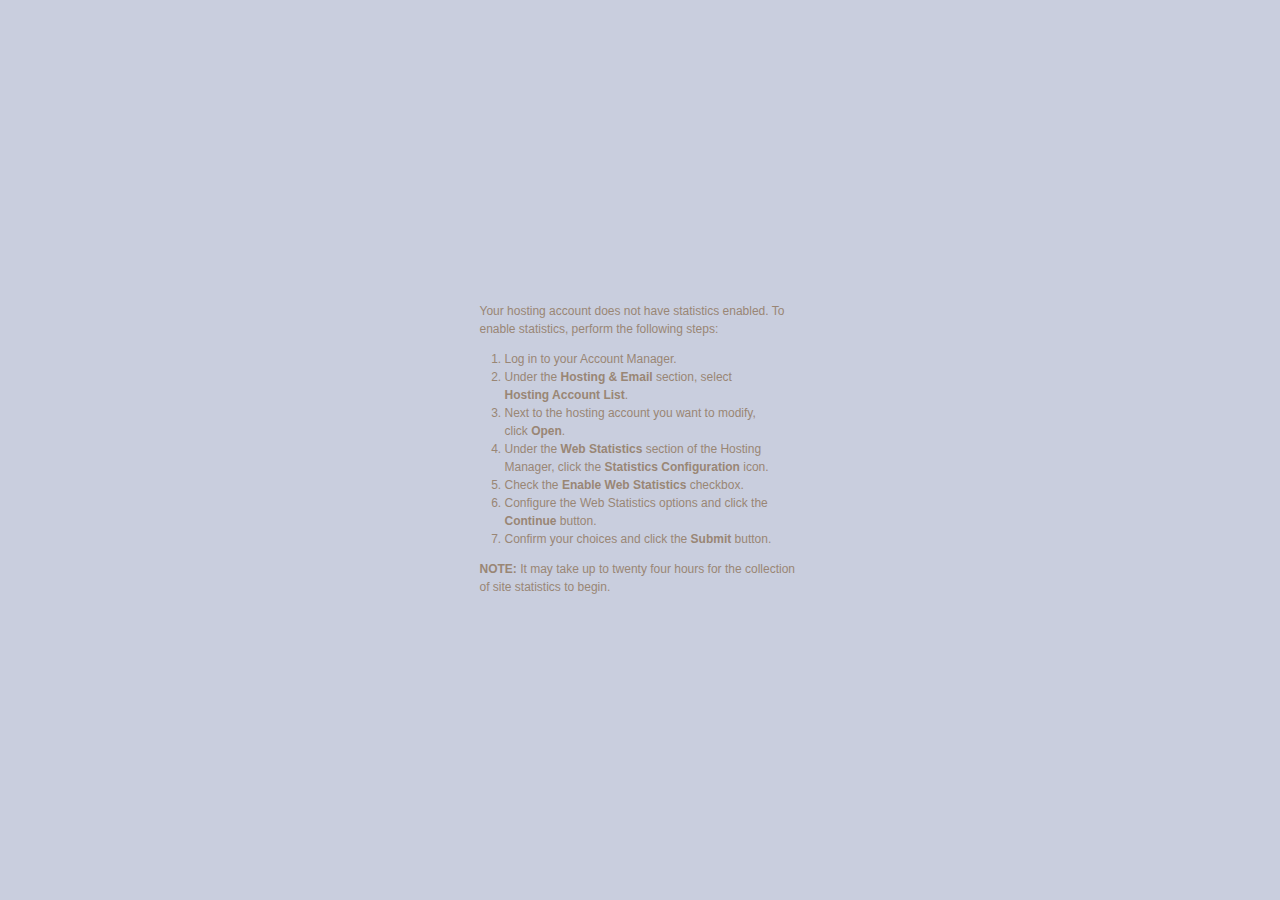
<file: src/stats/index.html>
<!DOCTYPE html PUBLIC "-//W3C//DTD XHTML 1.0 Transitional//EN" "http://www.w3.org/TR/xhtml1/DTD/xhtml1-transitional.dtd">
<html xmlns="http://www.w3.org/1999/xhtml">
<head>
<meta http-equiv="Content-Type" content="text/html; charset=iso-8859-1" />
<title>Web Stats Not Enabled</title>
<style>
body {
	background-image:
		url(http://products.secureserver.net/hosting_default/back.jpg);
	background-position: top left;
	background-repeat: repeat-x;
	background-color: #C9CEDE;
}

a {
	color: #7FC1FE;
}

#wrap {
	width: 441px;
	padding: 0px;
	margin: 15px auto;
}

#head {
	background-image:
		url(http://products.secureserver.net/hosting_default/header_title_webstats.gif);
	background-repeat: no-repeat;
	background-repeat: no-repeat;
	height: 154px;
}

h1 {
	display: none;
}

#main {
	padding: 70px 60px 110px 60px;
	font-family: Verdana, Arial, Helvetica, sans-serif;
	font-size: x-small;
	background-image:
		url(http://products.secureserver.net/hosting_default/wrapback.png);
	background-repeat: repeat-y;
}

p,li {
	font-size: 120%;
	line-height: 150%;
	color: #998675;
}

ol {
	margin: 0px;
	padding: 0px 25px;
}

#pagetitle {
	background-image:
		url(http://products.secureserver.net/hosting_default/title_ws_not_enabled.gif);
	background-position: top left;
	background-repeat: no-repeat;
	height: 33px;
	margin-bottom: 30px;
}

h2 {
	color: #A97E53;
	font-family: "Arial Narrow", Arial, Helvetica, sans-serif;
	font-weight: normal;
	font-size: 300%;
	display: none;
}

#foot {
	background-image:
		url(http://products.secureserver.net/hosting_default/bottom.gif);
	background-repeat: none;
	background-position: top left;
	height: 43px;
}
</style>

</head>

<body>
	<div id="wrap">
		<div id="head">
			<h1>Web Stats</h1>
		</div>
		<div id="main">
			<div id="pagetitle">
				<h2>Web Stats Not Enabled</h2>
			</div>
			<p>Your hosting account does not have statistics enabled. To
				enable statistics, perform the following steps:</p>
			<ol>
				<li>Log in to your Account Manager.</li>
				<li>Under the <strong>Hosting &amp; Email</strong> section,
					select <strong>Hosting Account List</strong>.
				</li>
				<li>Next to the hosting account you want to modify, click <strong>Open</strong>.
				</li>
				<li>Under the <strong>Web Statistics</strong> section of the
					Hosting Manager, click the <strong>Statistics
						Configuration</strong> icon.
				</li>
				<li>Check the <strong>Enable Web Statistics</strong> checkbox.
				</li>
				<li>Configure the Web Statistics options and click the <strong>Continue</strong>
					button.
				</li>
				<li>Confirm your choices and click the <strong>Submit</strong>
					button.
			</ol>
			<p class="note">
				<strong>NOTE:</strong> It may take up to twenty four hours for the
				collection of site statistics to begin.
			</p>
		</div>
		<div id="foot">&nbsp;</div>
	</div>
</body>
</html>
</file>
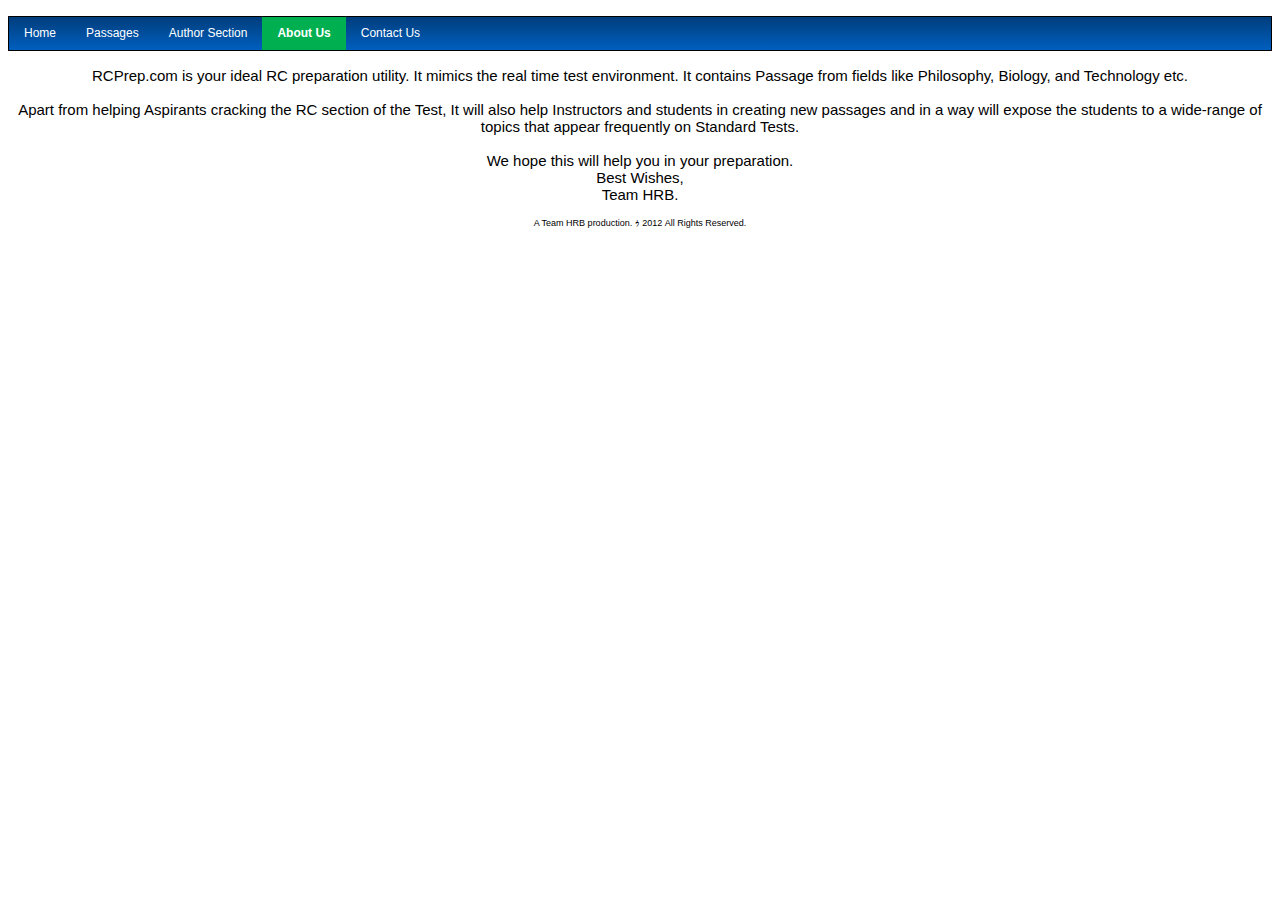
<file: src/about.html>
<!DOCTYPE html PUBLIC "-//W3C//DTD XHTML 1.0 Transitional//EN" "http://www.w3.org/TR/xhtml1/DTD/xhtml1-transitional.dtd">
<html>
<head>
</head>
<body>
	<p></p>
	<title>About Us</title>
	<p>
		<link rel="icon" type="image/png" href="images/favicon.png" />
	</p>
	<script type="text/javascript">// <![CDATA[
		  var _gaq = _gaq || [];
		  _gaq.push(['_setAccount', 'UA-37189997-1']);
		  _gaq.push(['_trackPageview']);

		  (function() {
			var ga = document.createElement('script'); ga.type = 'text/javascript'; ga.async = true;
			ga.src = ('https:' == document.location.protocol ? 'https://ssl' : 'http://www') + '.google-analytics.com/ga.js';
			var s = document.getElementsByTagName('script')[0]; s.parentNode.insertBefore(ga, s);
		  })();

		
// ]]></script>
	<p>
		<link rel="stylesheet" href="table.css" type="text/css" />
		<link rel="stylesheet" href="result.css" type="text/css" />
		<link rel="stylesheet" href="menu.css" type="text/css" />
	</p>
	<script language="javaScript" type="text/javascript"
		src="datavalidation.js"></script>
	<div id="cssmenu">
		<ul>
			<li><a href="index.html"><span>Home</span></a></li>
			<li><a href="passages.php"><span>Passages</span></a></li>
			<li><a href="login.php"><span>Author Section</span></a></li>
			<li class="active"><a href="about.html"><span>About
						Us</span></a></li>
			<li><a href="contactus.html"><span>Contact Us</span></a></li>
		</ul>
	</div>
	<p></p>
	<div align="center">
		<p style="font-family: arial; font-size: 15px;">
			RCPrep.com is your ideal RC preparation utility. It mimics the real
			time test environment. It contains Passage from fields like
			Philosophy, Biology, and Technology etc. <br /> <br /> Apart from
			helping Aspirants cracking the RC section of the Test, It will also
			help Instructors and students in creating new passages and in a way
			will expose the students to a wide-range of topics that appear
			frequently on Standard Tests. <br /> <br /> We hope this will help
			you in your preparation. <br /> Best Wishes, <br />Team HRB.
		</p>
	</div>
	<div align="center">
		<footer>
		<p style="font-family: arial; font-size: 9px;">A Team HRB
			production. ｩ 2012 All Rights Reserved.</p>
		</footer>
	</div>
</body>
</html>
</file>
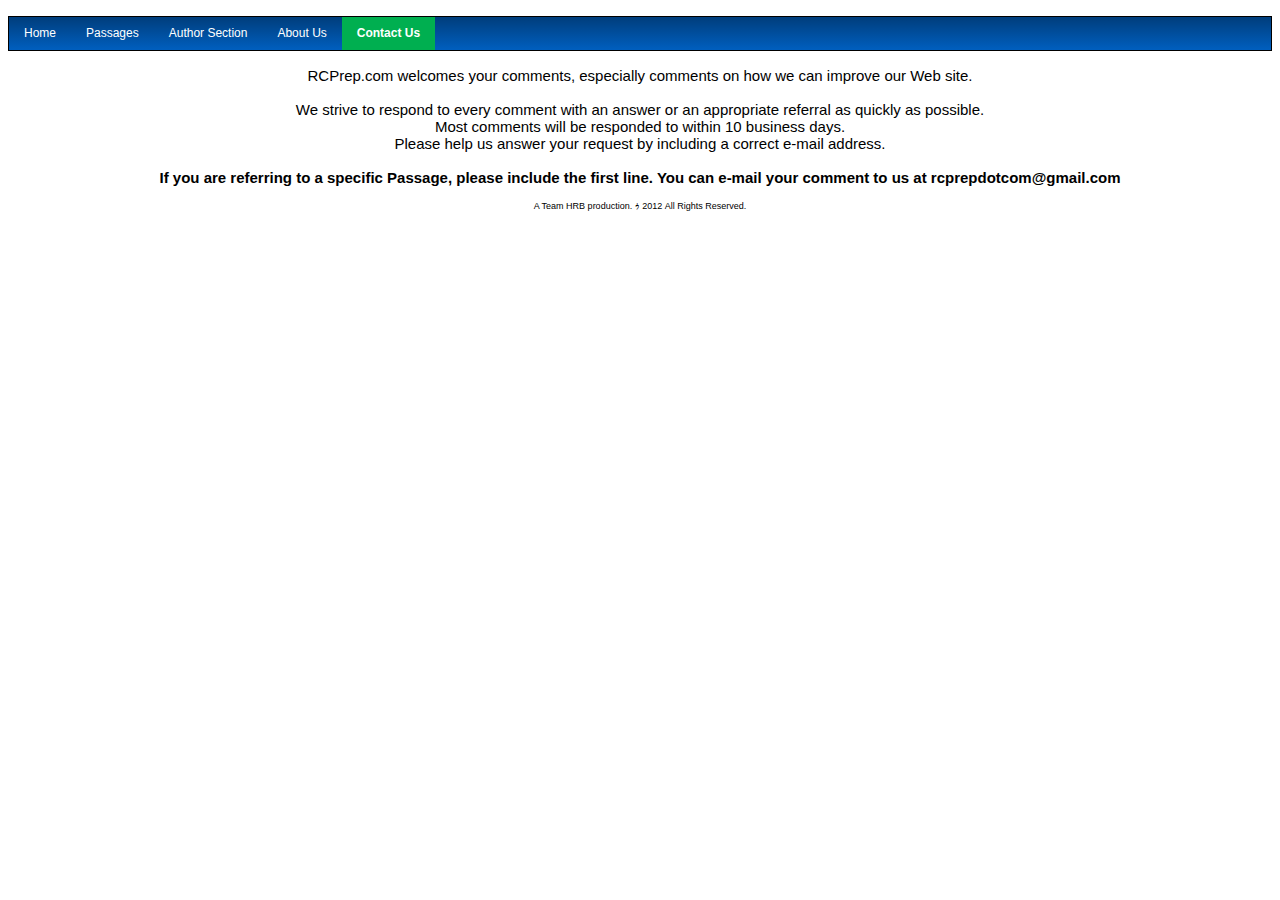
<file: src/contactus.html>
<!DOCTYPE html PUBLIC "-//W3C//DTD XHTML 1.0 Transitional//EN" "http://www.w3.org/TR/xhtml1/DTD/xhtml1-transitional.dtd">
<html>
<head>
</head>
<body>
	<p></p>
	<title>Contact Us</title>
	<p>
		<link rel="icon" type="image/png" href="images/favicon.png" />
	</p>
	<script type="text/javascript">// <![CDATA[
var _gaq = _gaq || [];
		  _gaq.push(['_setAccount', 'UA-37189997-1']);
		  _gaq.push(['_trackPageview']);

		  (function() {
			var ga = document.createElement('script'); ga.type = 'text/javascript'; ga.async = true;
			ga.src = ('https:' == document.location.protocol ? 'https://ssl' : 'http://www') + '.google-analytics.com/ga.js';
			var s = document.getElementsByTagName('script')[0]; s.parentNode.insertBefore(ga, s);
		  })();
// ]]></script>
	<p>
		<link rel="stylesheet" href="table.css" type="text/css" />
		<link rel="stylesheet" href="result.css" type="text/css" />
		<link rel="stylesheet" href="menu.css" type="text/css" />
	</p>
	<script language="javaScript" type="text/javascript"
		src="datavalidation.js"></script>
	<div id="cssmenu">
		<ul>
			<li><a href="index.html"><span>Home</span></a></li>
			<li><a href="passages.php"><span>Passages</span></a></li>
			<li><a href="login.php"><span>Author Section</span></a></li>
			<li><a href="about.html"><span>About Us</span></a></li>
			<li class="active"><a href="contactus.html"><span>Contact
						Us</span></a></li>
		</ul>
	</div>
	<p></p>
	<div align="center">
		<p style="font-family: arial; font-size: 15px;">
			RCPrep.com welcomes your comments, especially comments on how we can
			improve our Web site. <br /> <br />We strive to respond to every
			comment with an answer or an appropriate referral as quickly as
			possible.<br /> Most comments will be responded to within 10
			business days. <br />Please help us answer your request by including
			a correct e-mail address. <br /> <br /> <strong>If you are
				referring to a specific Passage, please include the first line. You
				can e-mail your comment to us at rcprepdotcom@gmail.com</strong>
		</p>
	</div>
	<div align="center">
		<footer>
		<p style="font-family: arial; font-size: 9px;">A Team HRB
			production. ｩ 2012 All Rights Reserved.</p>
		</footer>
	</div>
</body>
</html>
</file>
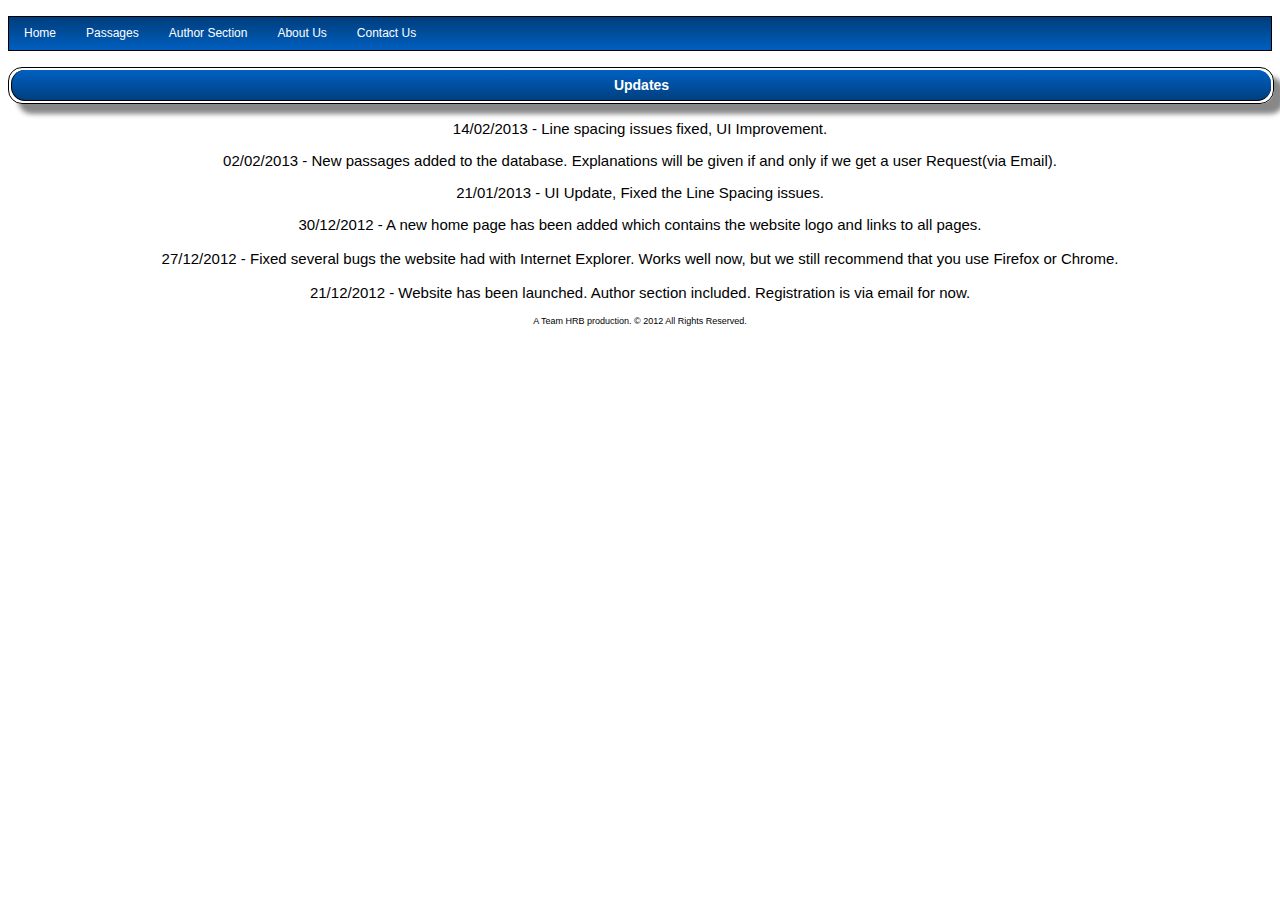
<file: src/updates.html>
<!DOCTYPE html PUBLIC "-//W3C//DTD XHTML 1.0 Transitional//EN" "http://www.w3.org/TR/xhtml1/DTD/xhtml1-transitional.dtd">
<html>
<head>
</head>
<body>
	<p></p>
	<p>
		<title>Updates</title>
		<link rel="icon" type="image/png" href="images/favicon.png" />
		<script type="text/javascript">// <![CDATA[
var _gaq = _gaq || [];
		  _gaq.push(['_setAccount', 'UA-37189997-1']);
		  _gaq.push(['_trackPageview']);

		  (function() {
			var ga = document.createElement('script'); ga.type = 'text/javascript'; ga.async = true;
			ga.src = ('https:' == document.location.protocol ? 'https://ssl' : 'http://www') + '.google-analytics.com/ga.js';
			var s = document.getElementsByTagName('script')[0]; s.parentNode.insertBefore(ga, s);
		  })();
// ]]></script>
		<link rel="stylesheet" href="table.css" type="text/css" />
		<link rel="stylesheet" href="result.css" type="text/css" />
		<link rel="stylesheet" href="menu.css" type="text/css" />
		<script language="javaScript" type="text/javascript"
			src="datavalidation.js"></script>
	</p>
	<div id="cssmenu">
		<ul>
			<li><a href="index.html"><span>Home</span></a></li>
			<li><a href="passages.php"><span>Passages</span></a></li>
			<li><a href="login.php"><span>Author Section</span></a></li>
			<li><a href="about.html"><span>About Us</span></a></li>
			<li><a href="contactus.html"><span>Contact Us</span></a></li>
		</ul>
	</div>
	<p></p>
	<div class="CSSTableGenerator">
		<table>
			<tbody>
				<tr>
					<td>Updates</td>
				</tr>
			</tbody>
		</table>
	</div>
	<p></p>
	<div align="center">
		<p style="font-family: arial; font-size: 15px;">14/02/2013 - Line
			spacing issues fixed, UI Improvement.</p>
		<p style="font-family: arial; font-size: 15px;">02/02/2013 - New
			passages added to the database. Explanations will be given if and
			only if we get a user Request(via Email).</p>
		<p style="font-family: arial; font-size: 15px;">21/01/2013 - UI
			Update, Fixed the Line Spacing issues.</p>
		<p style="font-family: arial; font-size: 15px;">
			30/12/2012 - A new home page has been added which contains the
			website logo and links to all pages. <br /> <br /> 27/12/2012 -
			Fixed several bugs the website had with Internet Explorer. Works well
			now, but we still recommend that you use Firefox or Chrome. <br /> <br />
			21/12/2012 - Website has been launched. Author section included.
			Registration is via email for now.
		</p>
	</div>
	<div align="center">
		<footer>
		<p style="font-family: arial; font-size: 9px;">A Team HRB
			production. &copy; 2012 All Rights Reserved.</p>
		</footer>
	</div>
</body>
</html>
</file>
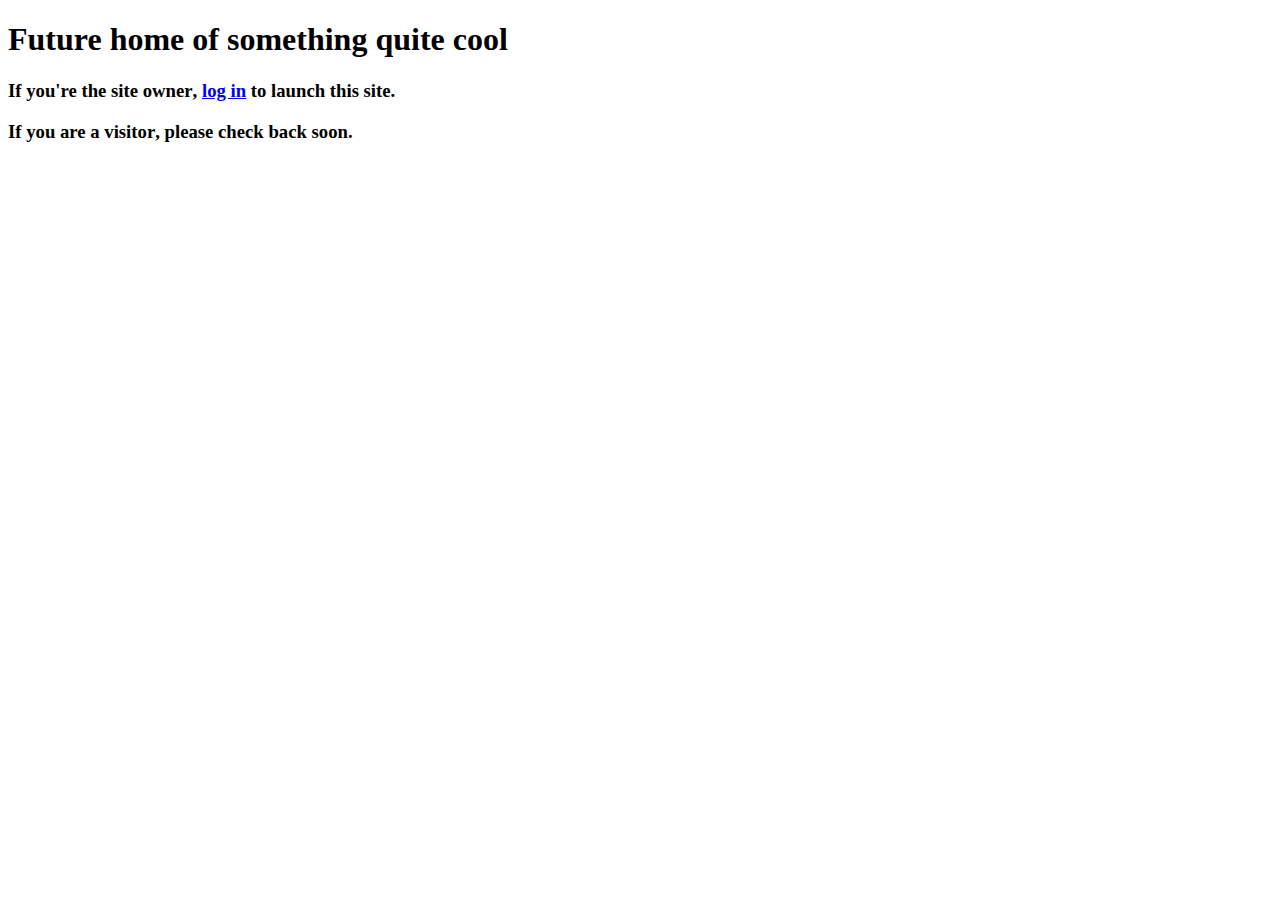
<file: src/welcome.html>
<!DOCTYPE html PUBLIC "-//W3C//DTD XHTML 1.0 Transitional//EN" "http://www.w3.org/TR/xhtml1/DTD/xhtml1-transitional.dtd">
<html xmlns="http://www.w3.org/1999/xhtml">

<head>
<meta http-equiv="Content-Type" content="text/html; charset=utf-8" />
<title>Coming Soon - Future home of something quite cool</title>

<link
	href="http://p3nlhclust404.shr.prod.phx3.secureserver.net/SharedContent/404-etc-styles.css"
	rel="stylesheet" type="text/css" media="screen" />

</head>

<body>

	<div class="body-coming-soon">
		<h1>
			<span>Future home of something quite cool</span>
		</h1>

		<div class="info-container">
			<div class="inner-border clear-fix">
				<h3 class="coming-soon-owner">
					If you're the <strong>site owner</strong>, <a
						href="https://hostingmanager.secureserver.net">log in</a> to
					launch this site.
				</h3>
				<h3 class="coming-soon-visitor">
					If you are a <strong>visitor</strong>, please check back soon.
				</h3>
			</div>
		</div>
	</div>

</body>
</html>
</file>
<file: src/table.css>
.SubmitButton input[type="submit"] {
	margin: 0px;
	padding: 0px;
	width: 100%;
	box-shadow: 10px 10px 5px #888888;
	border: 1px solid #000000;
	-moz-border-radius-bottomleft: 14px;
	-webkit-border-bottom-left-radius: 14px;
	border-bottom-left-radius: 14px;
	-moz-border-radius-bottomright: 14px;
	-webkit-border-bottom-right-radius: 14px;
	border-bottom-right-radius: 14px;
	-moz-border-radius-topright: 14px;
	-webkit-border-top-right-radius: 14px;
	border-top-right-radius: 14px;
	-moz-border-radius-topleft: 14px;
	-webkit-border-top-left-radius: 14px;
	border-top-left-radius: 14px;
	background: -o-linear-gradient(bottom, #003f7f 5%, #005fbf 100%);
	background: -webkit-gradient(linear, left top, left bottom, color-stop(0.05, #003f7f
		), color-stop(1, #005fbf));
	background: -moz-linear-gradient(center top, #003f7f 5%, #005fbf 100%);
	filter: progid:DXImageTransform.Microsoft.gradient(startColorstr="#005fbf",
		endColorstr="#003f7f");
	background: -o-linear-gradient(top, #005fbf, 003f7f);
	border: 0px solid #000000;
	text-align: center;
	border-width: 0px 0px 2px 2px;
	font-size: 14px;
	font-family: Arial;
	font-weight: bold;
	color: #ffffff;
}

.SubmitButton input[type="submit"]:hover {
	background: -o-linear-gradient(bottom, #005fbf 5%, #003f7f 100%);
	background: -webkit-gradient(linear, left top, left bottom, color-stop(0.05, #005fbf
		), color-stop(1, #003f7f));
	background: -moz-linear-gradient(center top, #005fbf 5%, #003f7f 100%);
	filter: progid:DXImageTransform.Microsoft.gradient(startColorstr="#003f7f",
		endColorstr="#005fbf");
	background: -o-linear-gradient(top, #005fbf, 003f7f);
}

.CSSTableGenerator {
	margin: 0px;
	padding: 0px;
	width: 100%;
	box-shadow: 10px 10px 5px #888888;
	border: 1px solid #000000;
	-moz-border-radius-bottomleft: 14px;
	-webkit-border-bottom-left-radius: 14px;
	border-bottom-left-radius: 14px;
	-moz-border-radius-bottomright: 14px;
	-webkit-border-bottom-right-radius: 14px;
	border-bottom-right-radius: 14px;
	-moz-border-radius-topright: 14px;
	-webkit-border-top-right-radius: 14px;
	border-top-right-radius: 14px;
	-moz-border-radius-topleft: 14px;
	-webkit-border-top-left-radius: 14px;
	border-top-left-radius: 14px;
}

.CSSTableGenerator table {
	width: 100%;
	table-layout: fixed;
	margin: 0px;
	padding: 0px;
}

.CSSTableGenerator tr:last-child td:last-child {
	-moz-border-radius-bottomright: 14px;
	-webkit-border-bottom-right-radius: 14px;
	border-bottom-right-radius: 14px;
}

.CSSTableGenerator table tr:first-child td:first-child {
	-moz-border-radius-topleft: 14px;
	-webkit-border-top-left-radius: 14px;
	border-top-left-radius: 14px;
}

.CSSTableGenerator table tr:first-child td:last-child {
	-moz-border-radius-topright: 14px;
	-webkit-border-top-right-radius: 14px;
	border-top-right-radius: 14px;
}

.CSSTableGenerator tr:last-child td:first-child {
	-moz-border-radius-bottomleft: 14px;
	-webkit-border-bottom-left-radius: 14px;
	border-bottom-left-radius: 14px;
}

.CSSTableGenerator tr:hover td {
	background-color: #ffffff;
}

.CSSTableGenerator td {
	vertical-align: middle;
	background-color: #ffffff;
	border: 1px solid #000000;
	border-width: 0px 1px 1px 0px;
	text-align: left;
	padding: 7px;
	font-size: 15px;
	font-family: Arial;
	font-weight: normal;
	color: #000000;
}

.CSSTableGenerator tr:last-child td {
	border-width: 0px 1px 0px 0px;
}

.CSSTableGenerator tr td:last-child {
	border-width: 0px 0px 1px 0px;
}

.CSSTableGenerator tr:last-child td:last-child {
	border-width: 0px 0px 0px 0px;
}

.CSSTableGenerator tr:first-child td {
	background: -o-linear-gradient(bottom, #005fbf 5%, #003f7f 100%);
	background: -webkit-gradient(linear, left top, left bottom, color-stop(0.05, #005fbf
		), color-stop(1, #003f7f));
	background: -moz-linear-gradient(center top, #005fbf 5%, #003f7f 100%);
	filter: progid:DXImageTransform.Microsoft.gradient(startColorstr="#005fbf",
		endColorstr="#003f7f");
	background: -o-linear-gradient(top, #005fbf, 003f7f);
	background-color: #005fbf;
	border: 0px solid #000000;
	text-align: center;
	border-width: 0px 0px 1px 1px;
	font-size: 14px;
	font-family: Arial;
	font-weight: bold;
	color: #ffffff;
}

.CSSTableGenerator tr:first-child:hover td {
	background: -o-linear-gradient(bottom, #005fbf 5%, #003f7f 100%);
	background: -webkit-gradient(linear, left top, left bottom, color-stop(0.05, #005fbf
		), color-stop(1, #003f7f));
	background: -moz-linear-gradient(center top, #005fbf 5%, #003f7f 100%);
	filter: progid:DXImageTransform.Microsoft.gradient(startColorstr="#005fbf",
		endColorstr="#003f7f");
	background: -o-linear-gradient(top, #005fbf, 003f7f);
	background-color: #005fbf;
}

.CSSTableGenerator tr:first-child td:first-child {
	border-width: 0px 0px 1px 0px;
}

.CSSTableGenerator tr:first-child td:last-child {
	border-width: 0px 0px 1px 1px;
}
</file>
<file: src/result.css>
.ResultTable {
	margin: 0px;
	padding: 0px;
	box-shadow: 10px 10px 5px #888888;
	border: 1px solid #000000;
	-moz-border-radius-bottomleft: 14px;
	-webkit-border-bottom-left-radius: 14px;
	border-bottom-left-radius: 14px;
	-moz-border-radius-bottomright: 14px;
	-webkit-border-bottom-right-radius: 14px;
	border-bottom-right-radius: 14px;
	-moz-border-radius-topright: 14px;
	-webkit-border-top-right-radius: 14px;
	border-top-right-radius: 14px;
	-moz-border-radius-topleft: 14px;
	-webkit-border-top-left-radius: 14px;
	border-top-left-radius: 14px;
}

.ResultTable table {
	border-collapse: collapse;
	margin: 0px;
	padding: 0px;
}

.ResultTable tr:last-child td:last-child {
	-moz-border-radius-bottomright: 14px;
	-webkit-border-bottom-right-radius: 14px;
	border-bottom-right-radius: 14px;
}

.ResultTable table tr:first-child td:first-child {
	-moz-border-radius-topleft: 14px;
	-webkit-border-top-left-radius: 14px;
	border-top-left-radius: 14px;
}

.ResultTable table tr:first-child td:last-child {
	-moz-border-radius-topright: 14px;
	-webkit-border-top-right-radius: 14px;
	border-top-right-radius: 14px;
}

.ResultTable tr:last-child td:first-child {
	-moz-border-radius-bottomleft: 14px;
	-webkit-border-bottom-left-radius: 14px;
	border-bottom-left-radius: 14px;
}

.ResultTable tr:hover td {
	background-color: #ffffff;
}

.ResultTable td {
	vertical-align: middle;
	background-color: #ffffff;
	border: 1px solid #000000;
	border-width: 0px 1px 1px 0px;
	text-align: left;
	padding: 7px;
	font-size: 15px;
	font-family: Arial;
	font-weight: normal;
	color: #000000;
}

.ResultTable tr:last-child td {
	border-width: 0px 1px 0px 0px;
}

.ResultTable tr td:last-child {
	border-width: 0px 0px 1px 0px;
}

.ResultTable tr:last-child td:last-child {
	border-width: 0px 0px 0px 0px;
}

.ResultTable tr:first-child td {
	background: -o-linear-gradient(bottom, #005fbf 5%, #003f7f 100%);
	background: -webkit-gradient(linear, left top, left bottom, color-stop(0.05, #005fbf
		), color-stop(1, #003f7f));
	background: -moz-linear-gradient(center top, #005fbf 5%, #003f7f 100%);
	filter: progid:DXImageTransform.Microsoft.gradient(startColorstr="#005fbf",
		endColorstr="#003f7f");
	background: -o-linear-gradient(top, #005fbf, 003f7f);
	background-color: #005fbf;
	border: 0px solid #000000;
	text-align: center;
	border-width: 0px 0px 1px 1px;
	font-size: 14px;
	font-family: Arial;
	font-weight: bold;
	color: #ffffff;
}

.ResultTable tr:first-child:hover td {
	background: -o-linear-gradient(bottom, #005fbf 5%, #003f7f 100%);
	background: -webkit-gradient(linear, left top, left bottom, color-stop(0.05, #005fbf
		), color-stop(1, #003f7f));
	background: -moz-linear-gradient(center top, #005fbf 5%, #003f7f 100%);
	filter: progid:DXImageTransform.Microsoft.gradient(startColorstr="#005fbf",
		endColorstr="#003f7f");
	background: -o-linear-gradient(top, #005fbf, 003f7f);
	background-color: #005fbf;
}

.ResultTable tr:first-child td:first-child {
	border-width: 0px 0px 1px 0px;
}

.ResultTable tr:first-child td:last-child {
	border-width: 0px 0px 1px 1px;
}

.SmallButton {
	margin: 0px;
	padding: 2px;
	box-shadow: 10px 10px 5px #888888;
	border: 1px solid #000000;
	-moz-border-radius-bottomleft: 14px;
	-webkit-border-bottom-left-radius: 14px;
	border-bottom-left-radius: 14px;
	-moz-border-radius-bottomright: 14px;
	-webkit-border-bottom-right-radius: 14px;
	border-bottom-right-radius: 14px;
	-moz-border-radius-topright: 14px;
	-webkit-border-top-right-radius: 14px;
	border-top-right-radius: 14px;
	-moz-border-radius-topleft: 14px;
	-webkit-border-top-left-radius: 14px;
	border-top-left-radius: 14px;
	background: -o-linear-gradient(bottom, #005fbf 5%, #003f7f 100%);
	background: -webkit-gradient(linear, left top, left bottom, color-stop(0.05, #005fbf
		), color-stop(1, #003f7f));
	background: -moz-linear-gradient(center top, #005fbf 5%, #003f7f 100%);
	filter: progid:DXImageTransform.Microsoft.gradient(startColorstr="#005fbf",
		endColorstr="#003f7f");
	background: -o-linear-gradient(top, #005fbf, 003f7f);
	background-color: #005fbf;
	border: 0px solid #000000;
	text-align: center;
	border-width: 0px 0px 1px 1px;
	font-size: 14px;
	font-family: Arial;
	font-weight: bold;
	color: #ffffff;
}
</file>
<file: src/menu.css>
#cssmenu ul {
	list-style-type: none;
	width: auto;
	position: relative;
	display: block;
	height: 33px;
	font-size: .6em;
	background: -o-linear-gradient(bottom, #003f7f 5%, #005fbf 100%);
	background: -webkit-gradient(linear, left top, left bottom, color-stop(0.05, #003f7f
		), color-stop(1, #005fbf));
	background: -moz-linear-gradient(center top, #003f7f 5%, #005fbf 100%);
	filter: progid:DXImageTransform.Microsoft.gradient(startColorstr="#005fbf",
		endColorstr="#003f7f");
	background: -o-linear-gradient(top, #005fbf, 003f7f);
	font-size: 12px;
	font-family: Arial;
	border: 1px solid #000;
	margin: 0;
	padding: 0;
}

#cssmenu li {
	display: block;
	float: left;
	margin: 0;
	padding: 0;
}

#cssmenu li a {
	float: left;
	color: #FFFFFF;
	text-decoration: none;
	height: 24px;
	padding: 9px 15px 0;
	font-weight: normal;
}

#cssmenu li a:hover,#cssmenu .active {
	color: #fff;
	text-decoration: none;
}

#cssmenu .active a {
	color: #fff;
	font-weight: 700;
}

#cssmenu ul {
	background-color: #B11718;
}

#cssmenu li a:hover,#cssmenu li.active {
	background-color: #00AF50;
}
</file>
